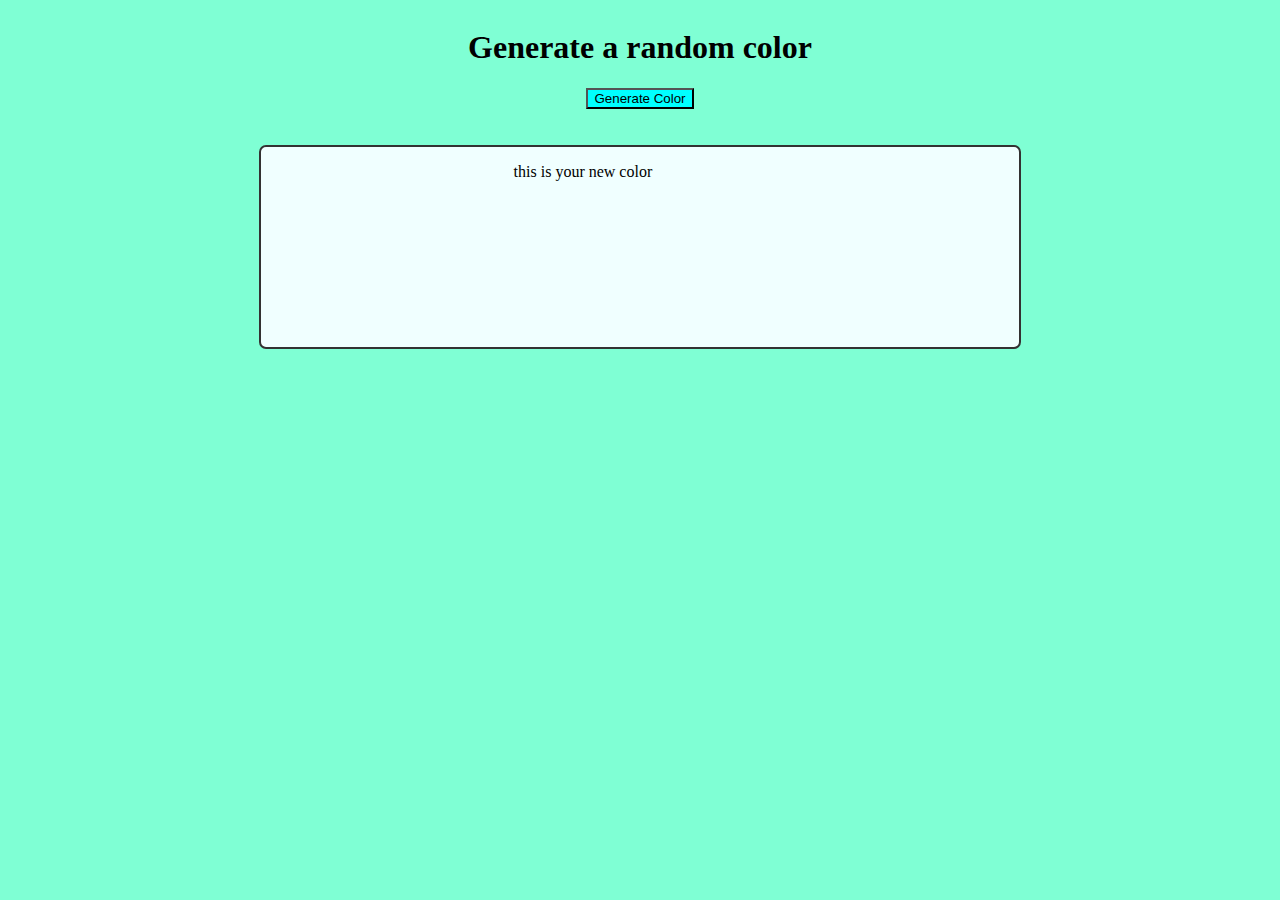
<file: index.html>
<!DOCTYPE html>
<html lang="en">
<head>
    <meta charset="UTF-8">
    <meta name="viewport" content="width=device-width, initial-scale=1.0">
    <title>Random color generator</title>
    <link rel="stylesheet" href="style.css">
    <link rel="icon" type="image/png" sizes="32x32" href="{%static 'images/favicon-32x32.png'%}">
</head>
<body>
    <h1>Generate a random color </h1>
    <button>Generate Color</button>
    <br>
    <br>
    <div>
        <p>this is your new color</p>
    </div>
    <script src="app.js"></script>
</body>
</html>
</file>
<file: style.css>
div{
    height: 200px;
    width: 40%;
    border: 2px solid rgb(51, 50, 50);
    border-radius: 7px ;
    padding-left:20% ;
    background-color: azure;
 }

 body{
    display: flex;
    flex-direction: column;
    align-items: center;
    background-color: aquamarine;
 }
 button{
    background-color: aqua;
 }
</file>
